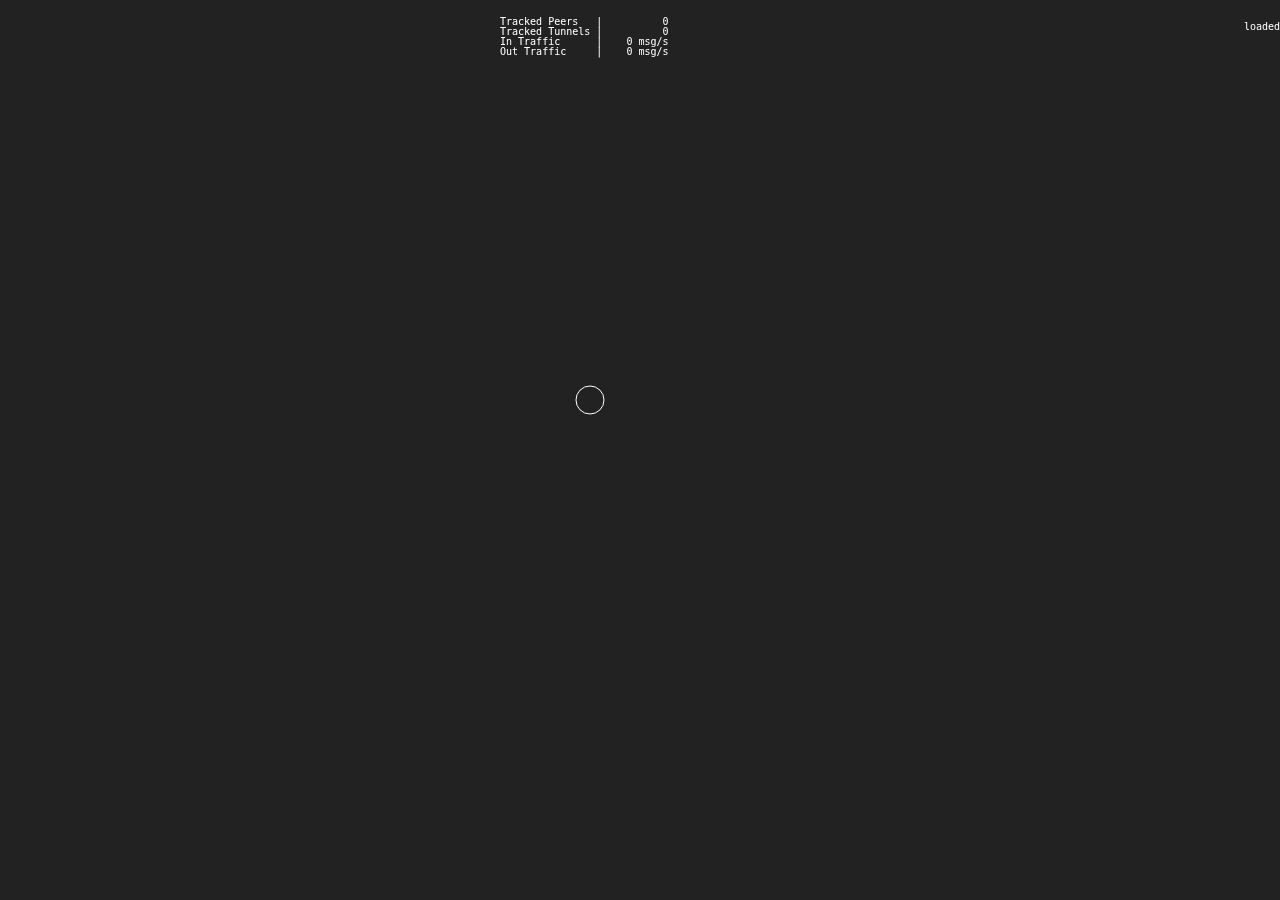
<file: websocket-ui/index.html>
<html>
  <head>
    <title> websocket events </title>
    <script type="text/javascript" src="leftpad.js">
    </script>
  </head>
  <body style="background: #222;">
    <pre id="log" style="z-index: 1; color: white; position: fixed; right: 0px; top: 0px; font-size: 10px;">
    </pre>
    <canvas id="main" style="background: #222; position: fixed; left: 0px; top: 0px; z-index: -1">
    </canvas>
    <script type="text/javascript" src="ui.js">
    </script>
  </body>
</html>
</file>
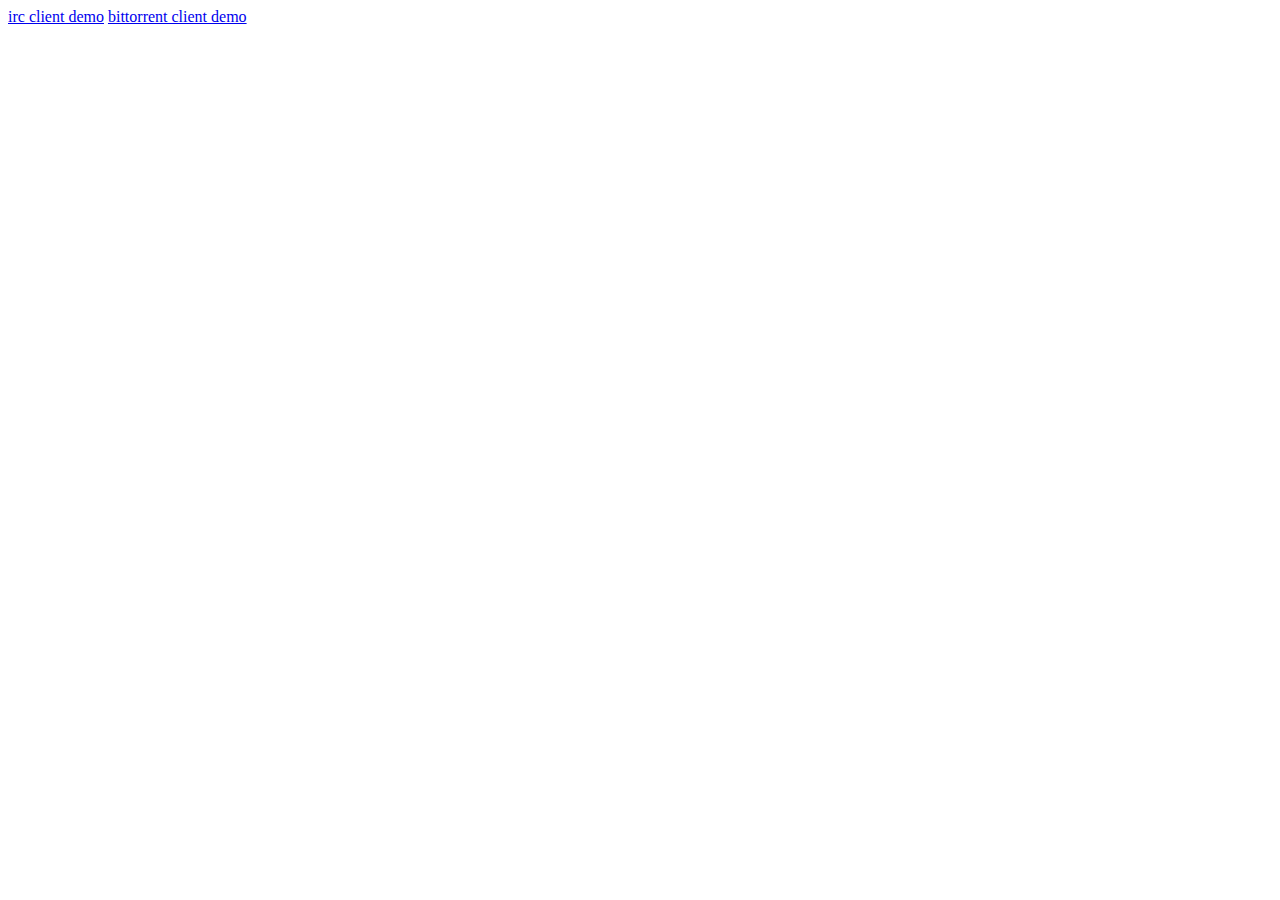
<file: websocks-demo/index.html>
<!doctype html>
<html>
    <head>
        <title> websocks demos </title>
    </head>
    <body>
        <a href="irc-client.html">irc client demo</a>
        <a href="bittorrent-client.html">bittorrent client demo</a>
    </body>
</html>
</file>
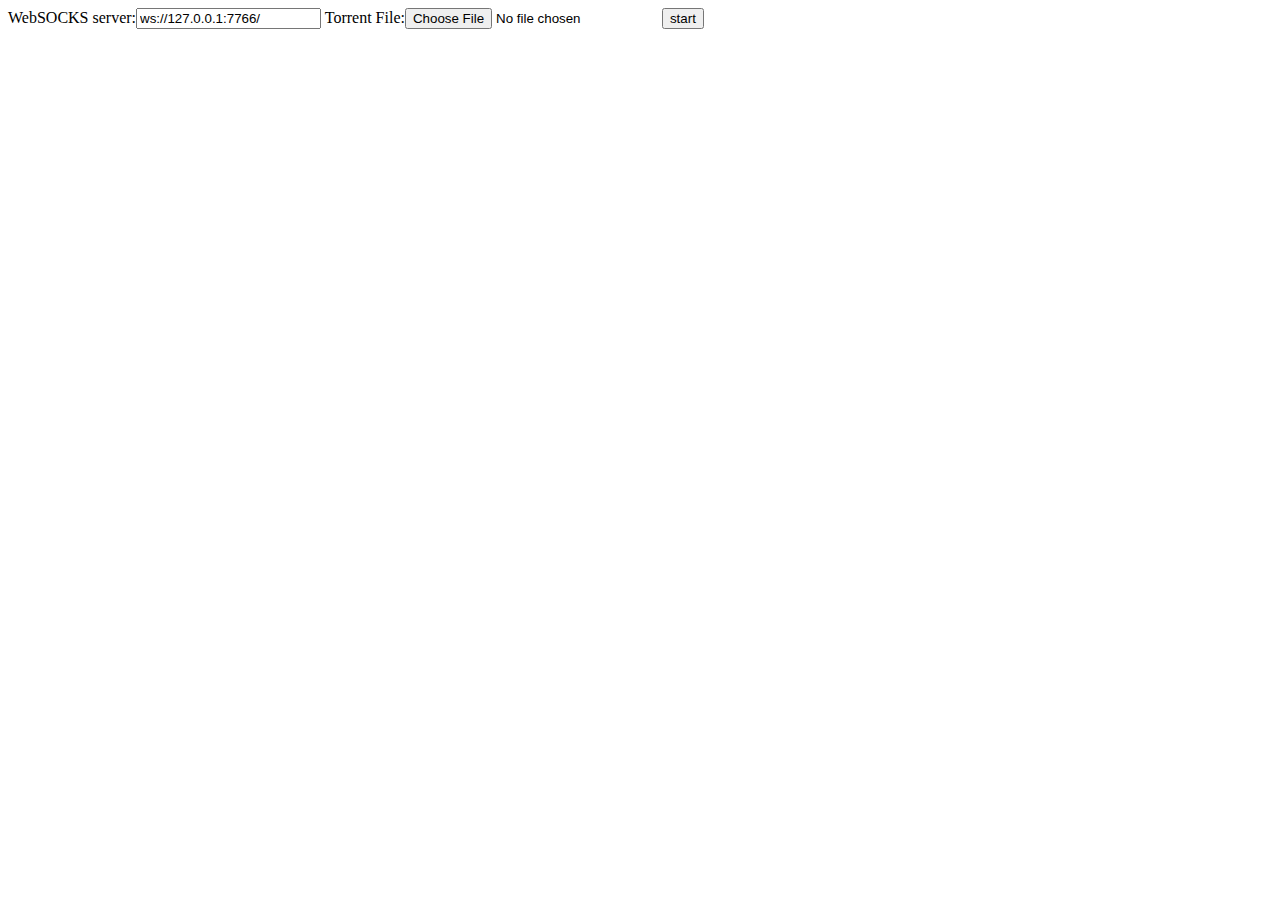
<file: websocks-demo/bittorrent-client.html>
<!doctype html>
<html>
    <head>
        <title> bittorrent over i2p with WebSOCKS </title>
        <script src="websocks-bt.js" type="text/javascript"></script>
        <link rel="stylesheet" href="style.css"></link>
    </head>
    <body>
        <label for="ws-server">WebSOCKS server:</label><input id="ws-server" value="ws://127.0.0.1:7766/"></input>
        <label for="torrent-file">Torrent File:</label><input type="file" id="torrent-file" />
        <button onclick="start_downloading()">start</button>
</html>
</file>
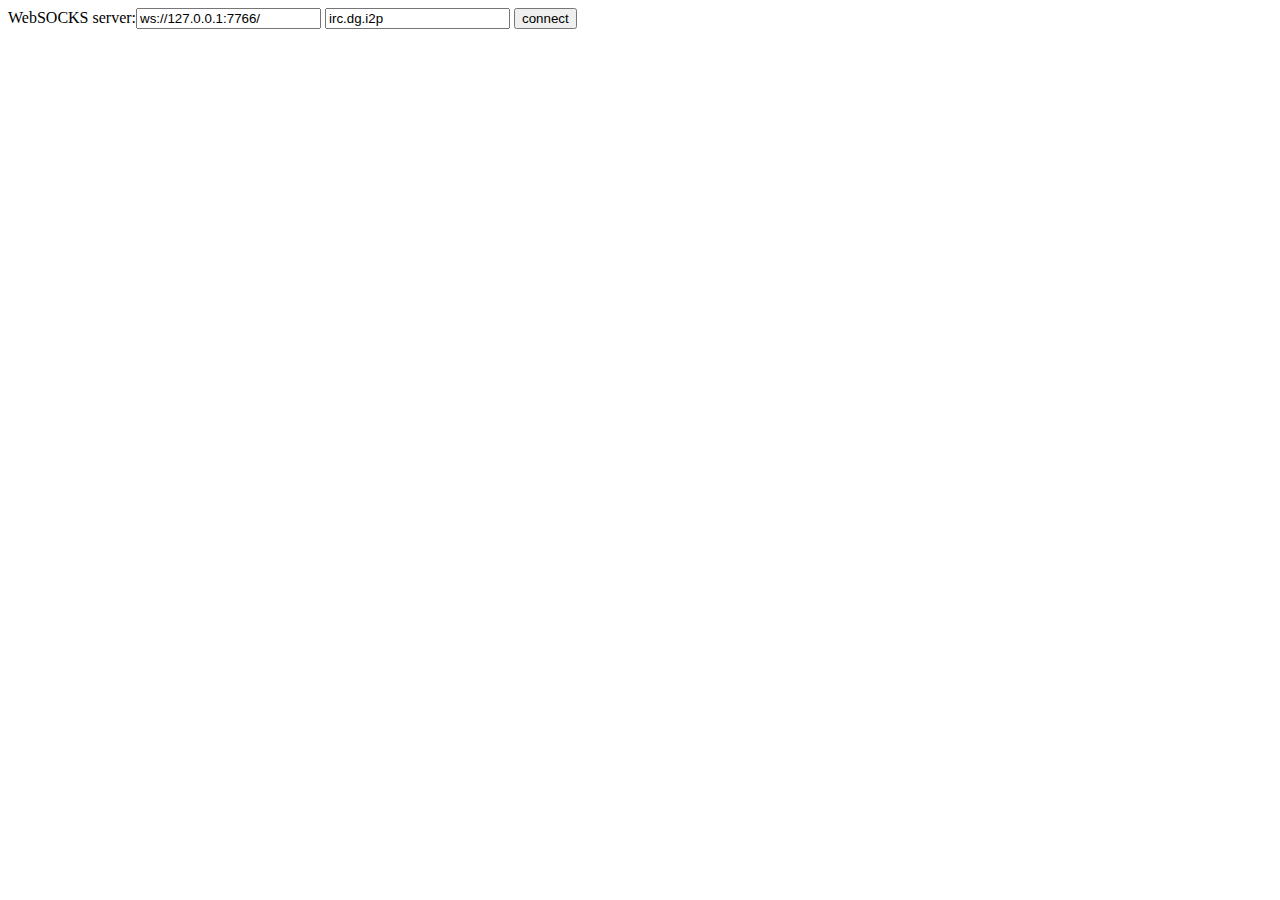
<file: websocks-demo/irc-client.html>
<!doctype html>
<html>
    <head>
        <title> irc client with WebSOCKS </title>
        <link rel="stylesheet" href="style.css"></link>
    </head>
    <body>
        <label for="ws-server">WebSOCKS server:</label><input id="ws-server" value="ws://127.0.0.1:7766/"></input>
        <input id="irc-server" value="irc.dg.i2p"></input>
        <button id="connect">connect</button>
        <div id="irc-window">
        </div>
        <script src="websocks-irc.js" type="text/javascript"></script>
</html>
</file>
<file: websocks-demo/style.css>
.text-window {
    position: fixed;
    height: 90%;
    width: 100%;
    white-space: pre-wrap;
    overflow-wrap: break-word;
    overflow-y: scroll;
}

.text-input {
    width: 100%;
    position: fixed;
    bottom: 0px;
    left: 10px;
}

#irc-window {
    position: fixed;
    width: 95%;
    top: 20px;
    left: 10px;
}
</file>
